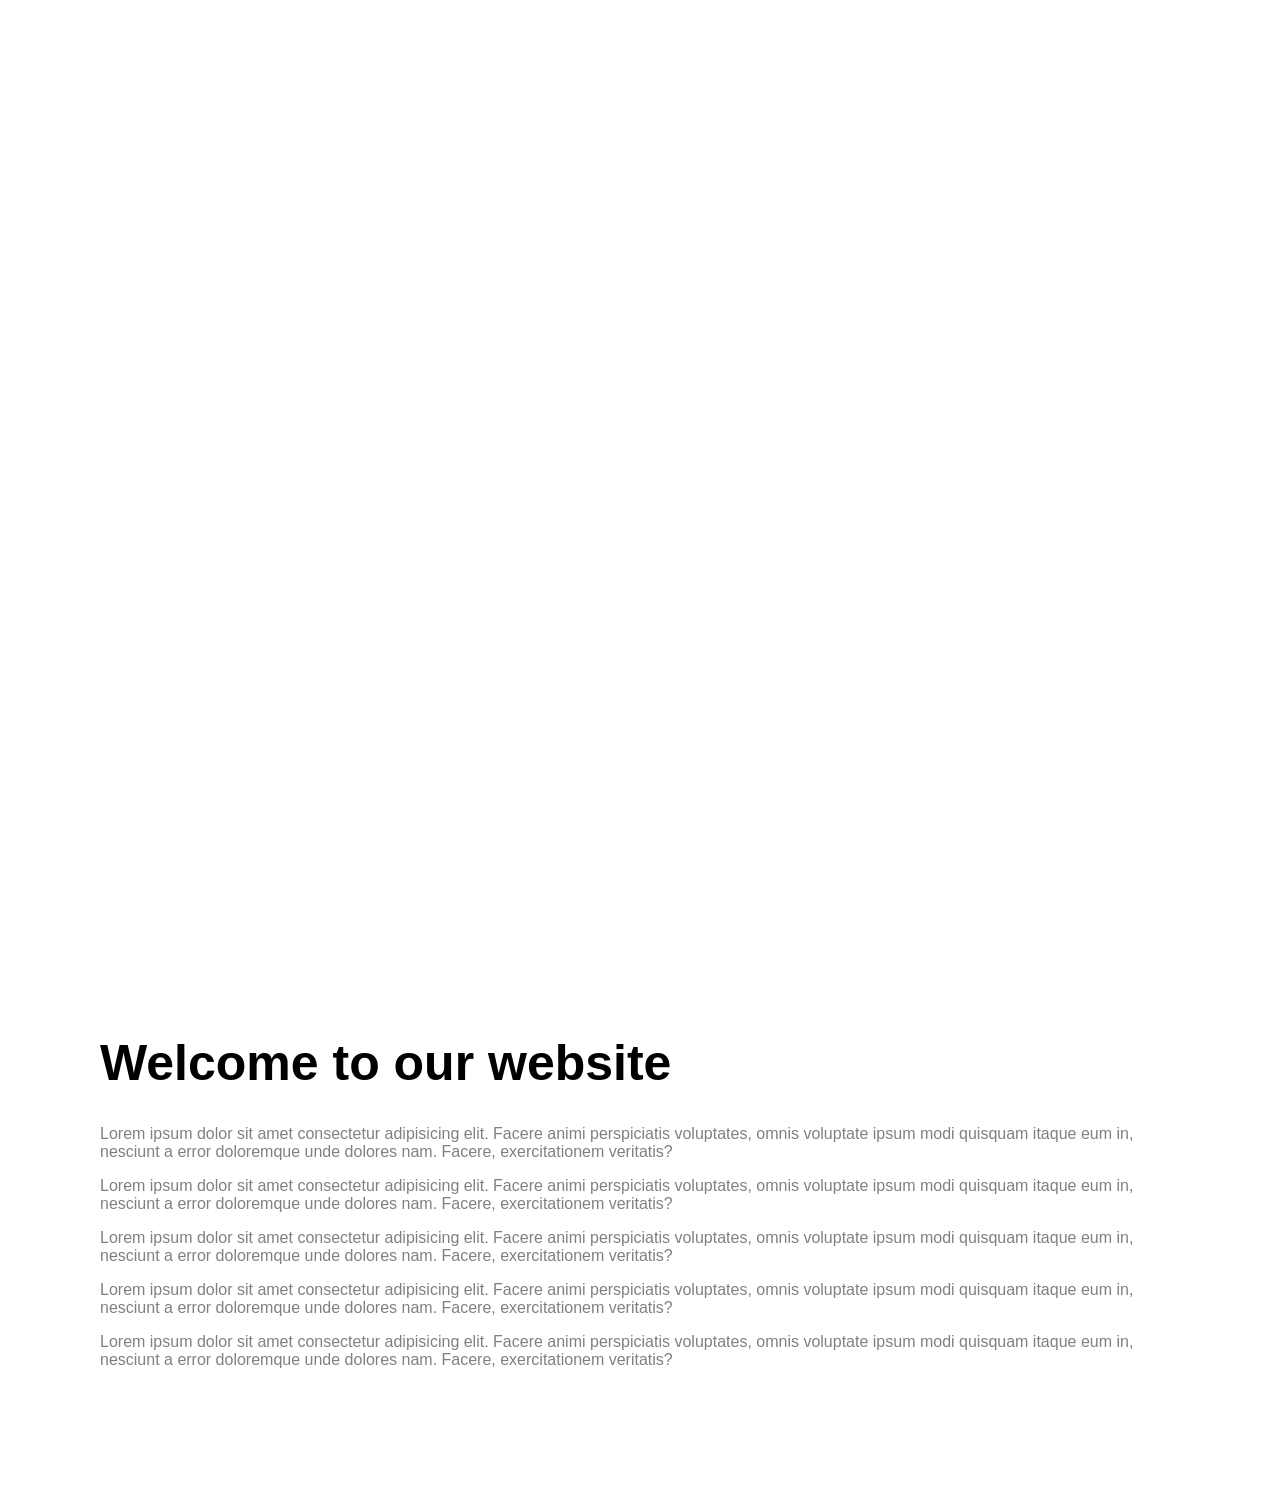
<file: bg image scroll effect/index.html>
<!DOCTYPE html>
<html lang="en">
<head>
    <meta charset="UTF-8">
    <meta http-equiv="X-UA-Compatible" content="IE=edge">
    <meta name="viewport" content="width=device-width, initial-scale=1.0">
    <title>Background Image Scroll Effect</title>
    <link rel="stylesheet" href="style.css">
</head>
<body>
    <div class="bg-image" id="bg-image"></div>
    <div class="container">
        <h1>Welcome to our website</h1>
        <p>Lorem ipsum dolor sit amet consectetur adipisicing elit. Facere animi perspiciatis voluptates, omnis voluptate ipsum modi quisquam itaque eum in, nesciunt a error doloremque unde dolores nam. Facere, exercitationem veritatis?</p>
        <p>Lorem ipsum dolor sit amet consectetur adipisicing elit. Facere animi perspiciatis voluptates, omnis voluptate ipsum modi quisquam itaque eum in, nesciunt a error doloremque unde dolores nam. Facere, exercitationem veritatis?</p>
        <p>Lorem ipsum dolor sit amet consectetur adipisicing elit. Facere animi perspiciatis voluptates, omnis voluptate ipsum modi quisquam itaque eum in, nesciunt a error doloremque unde dolores nam. Facere, exercitationem veritatis?</p>
        <p>Lorem ipsum dolor sit amet consectetur adipisicing elit. Facere animi perspiciatis voluptates, omnis voluptate ipsum modi quisquam itaque eum in, nesciunt a error doloremque unde dolores nam. Facere, exercitationem veritatis?</p>
        <p>Lorem ipsum dolor sit amet consectetur adipisicing elit. Facere animi perspiciatis voluptates, omnis voluptate ipsum modi quisquam itaque eum in, nesciunt a error doloremque unde dolores nam. Facere, exercitationem veritatis?</p>
    </div>
    <script src="index.js"></script>
</body>
</html>
</file>
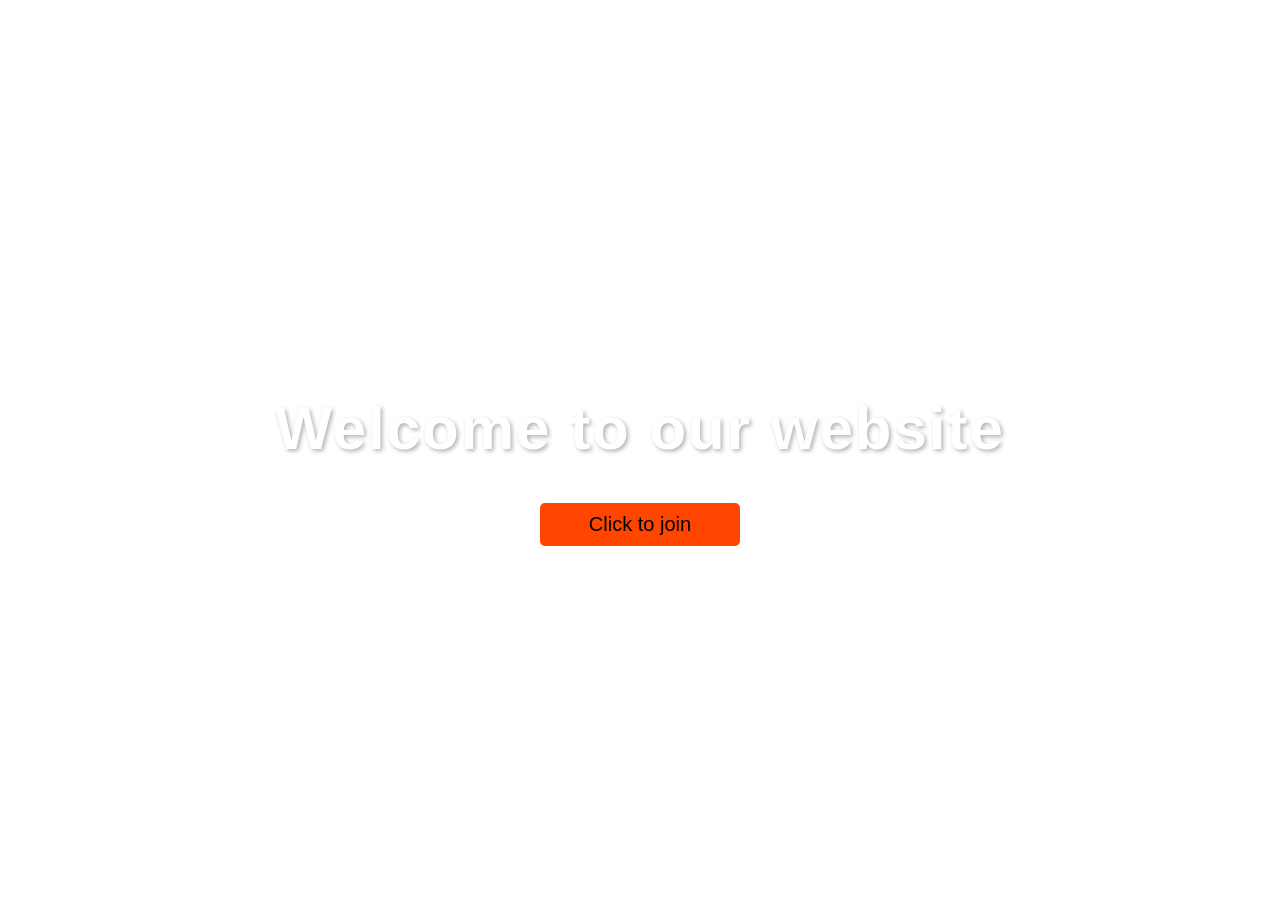
<file: blur bg popup/index.html>
<!DOCTYPE html>
<html lang="en">
<head>
    <meta charset="UTF-8">
    <meta http-equiv="X-UA-Compatible" content="IE=edge">
    <meta name="viewport" content="width=device-width, initial-scale=1.0">
    <title>Blurred Background Popup</title>
    <link rel="stylesheet" href="style.css">
    <link rel="stylesheet" href="https://cdnjs.cloudflare.com/ajax/libs/font-awesome/6.4.0/css/all.min.css" integrity="sha512-iecdLmaskl7CVkqkXNQ/ZH/XLlvWZOJyj7Yy7tcenmpD1ypASozpmT/E0iPtmFIB46ZmdtAc9eNBvH0H/ZpiBw==" crossorigin="anonymous" referrerpolicy="no-referrer" />
</head>
<body>
    <div class="container">
        <h1>Welcome to our website</h1>
        <button class="btn">Click to join</button>
    </div>
    <div class="popup-container active">
        <h4>20% OFF Offer</h4>
        <label for="email">Your email</label>
        <input type="email" name="email" class="input" placeholder="Enter your email">
        <button class="popup-btn">Join</button>
        <div class="close-icon">
            <i class="fas fa-times"></i>
        </div>
    </div>
    <script src="index.js"></script>
</body>
</html>
</file>
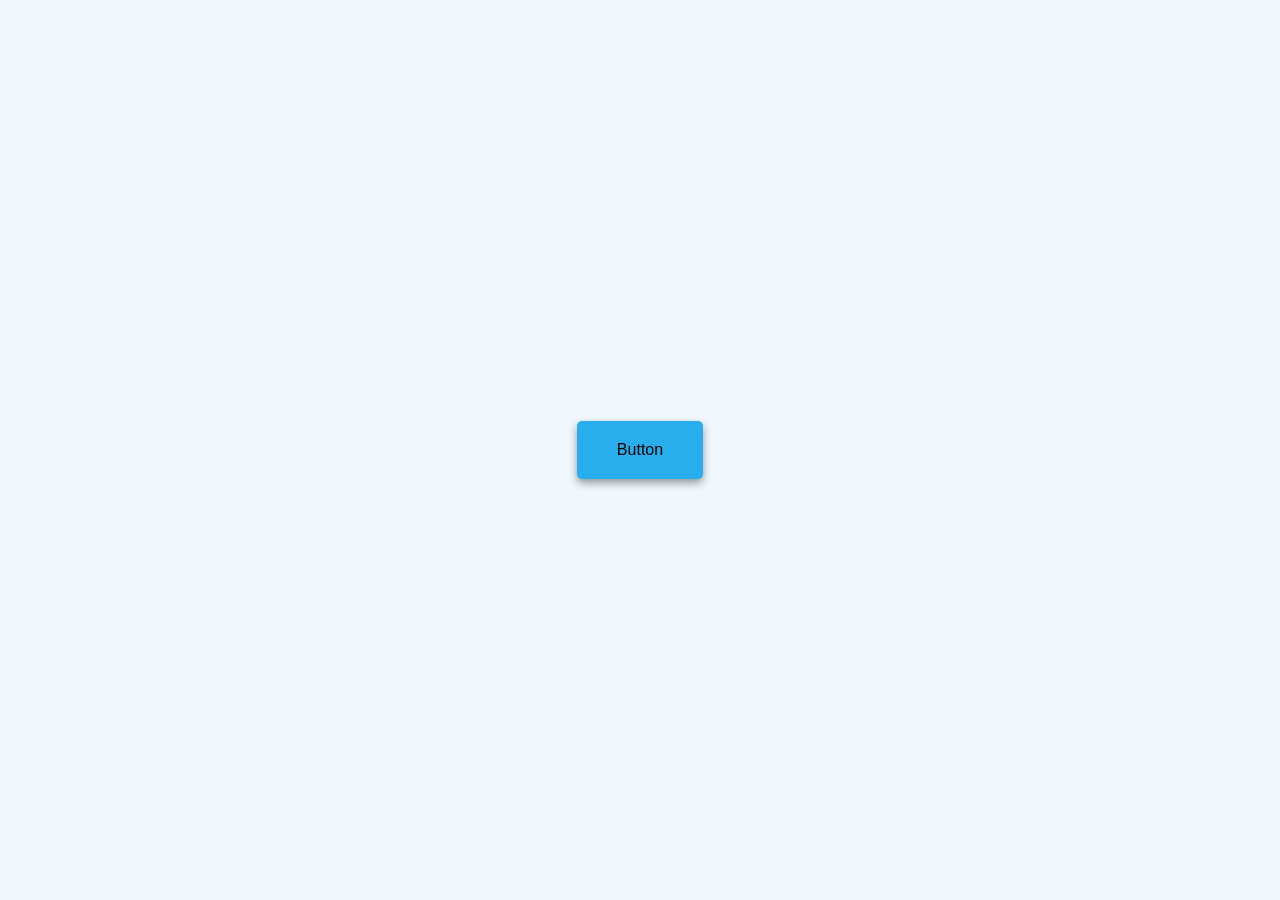
<file: button ripple effect/index.html>
<!DOCTYPE html>
<html lang="en">
<head>
    <meta charset="UTF-8">
    <meta http-equiv="X-UA-Compatible" content="IE=edge">
    <meta name="viewport" content="width=device-width, initial-scale=1.0">
    <link rel="stylesheet" href="style.css">
    <title>Button Ripple Effect</title>
</head>
<body>
    <a href="#" class="btn"><span>Button</span></a>
    <script src="index.js"></script>
</body>
</html>
</file>
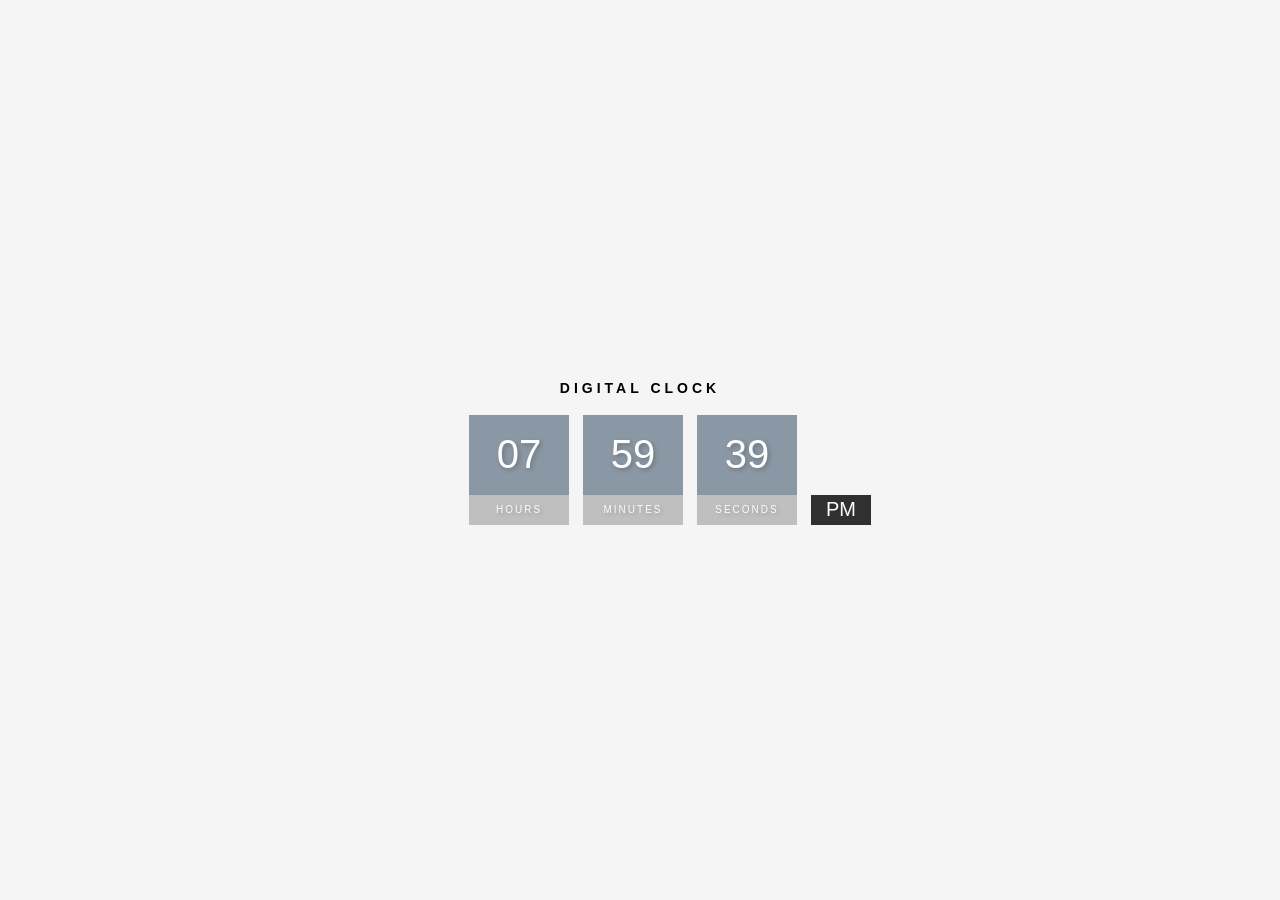
<file: digital clock/index.html>
<!DOCTYPE html>
<html lang="en">
<head>
    <meta charset="UTF-8">
    <meta http-equiv="X-UA-Compatible" content="IE=edge">
    <meta name="viewport" content="width=device-width, initial-scale=1.0">
    <link rel="stylesheet" href="style.css">
    <title>Digital Clock</title>
</head>
<body>
    <h2>Digital Clock</h2>
    <div class="clock">
        <div>
            <span id="hour">00</span>
            <span class="text">Hours</span>
        </div>
        <div>
            <span id="minutes">00</span>
            <span class="text">Minutes</span>
        </div>
        <div>
            <span id="seconds">00</span>
            <span class="text">Seconds</span>
        </div>
        <div>
            <span id="ampm">AM</span>
        </div>
    </div>
    <script src="index.js"></script>
</body>
</html>
</file>
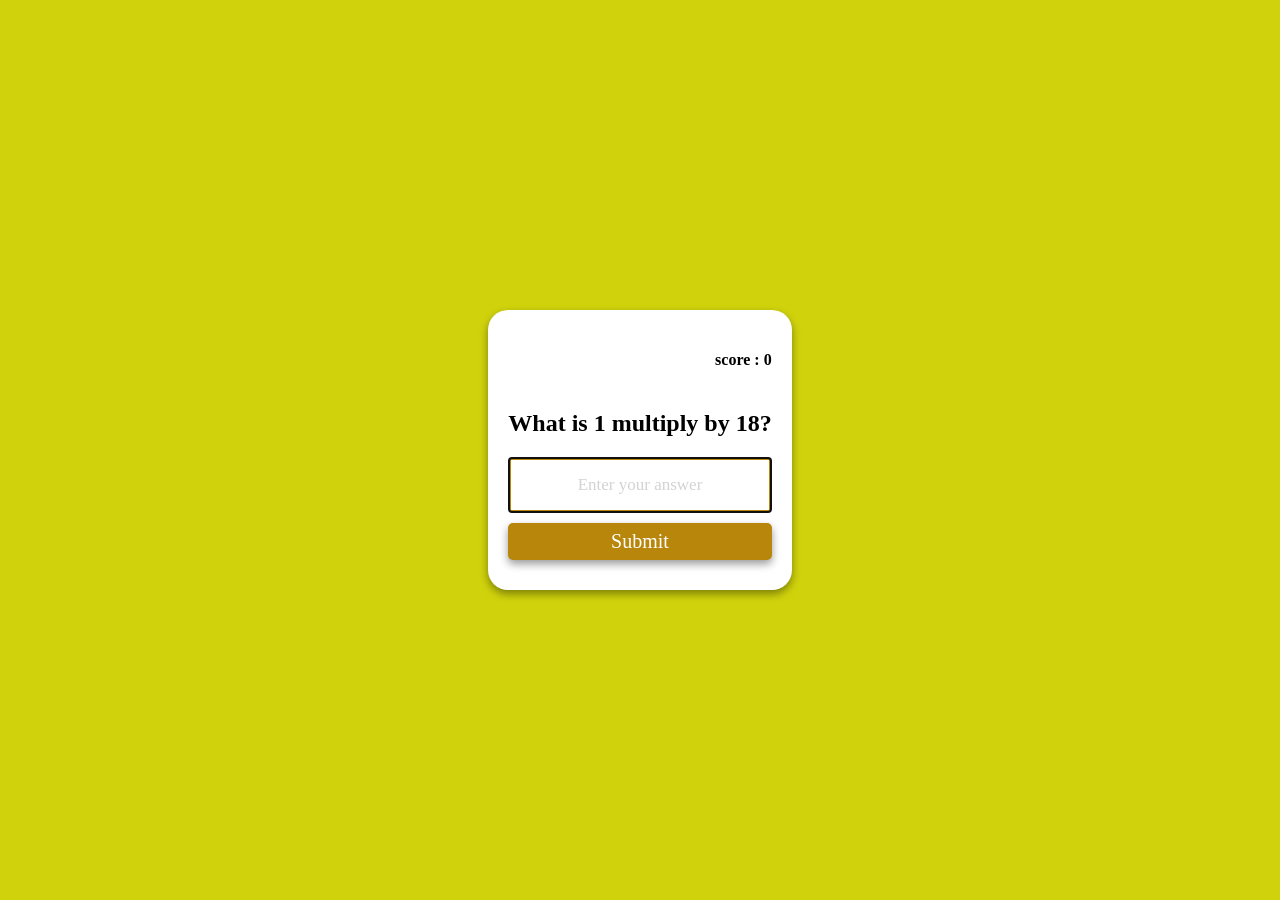
<file: multiplication app/index.html>
<!DOCTYPE html>
<html lang="en">
<head>
    <meta charset="UTF-8">
    <meta http-equiv="X-UA-Compatible" content="IE=edge">
    <meta name="viewport" content="width=device-width, initial-scale=1.0">
    <link rel="stylesheet" href="style.css">
    <title>Multiplication App</title>
</head>
<body>
    <form id="form" class="form">
        <h4 id="score" class="score">score : 0</h4>
        <h2 id="question">What is 1 multiply by 1?</h2>
        <input class="input" id="input" placeholder="Enter your answer" required autofocus autocomplete="off">
        <button class="btn" type="submit">Submit</button>
    </form>
    <script src="index.js"></script>
</body>
</html>
</file>
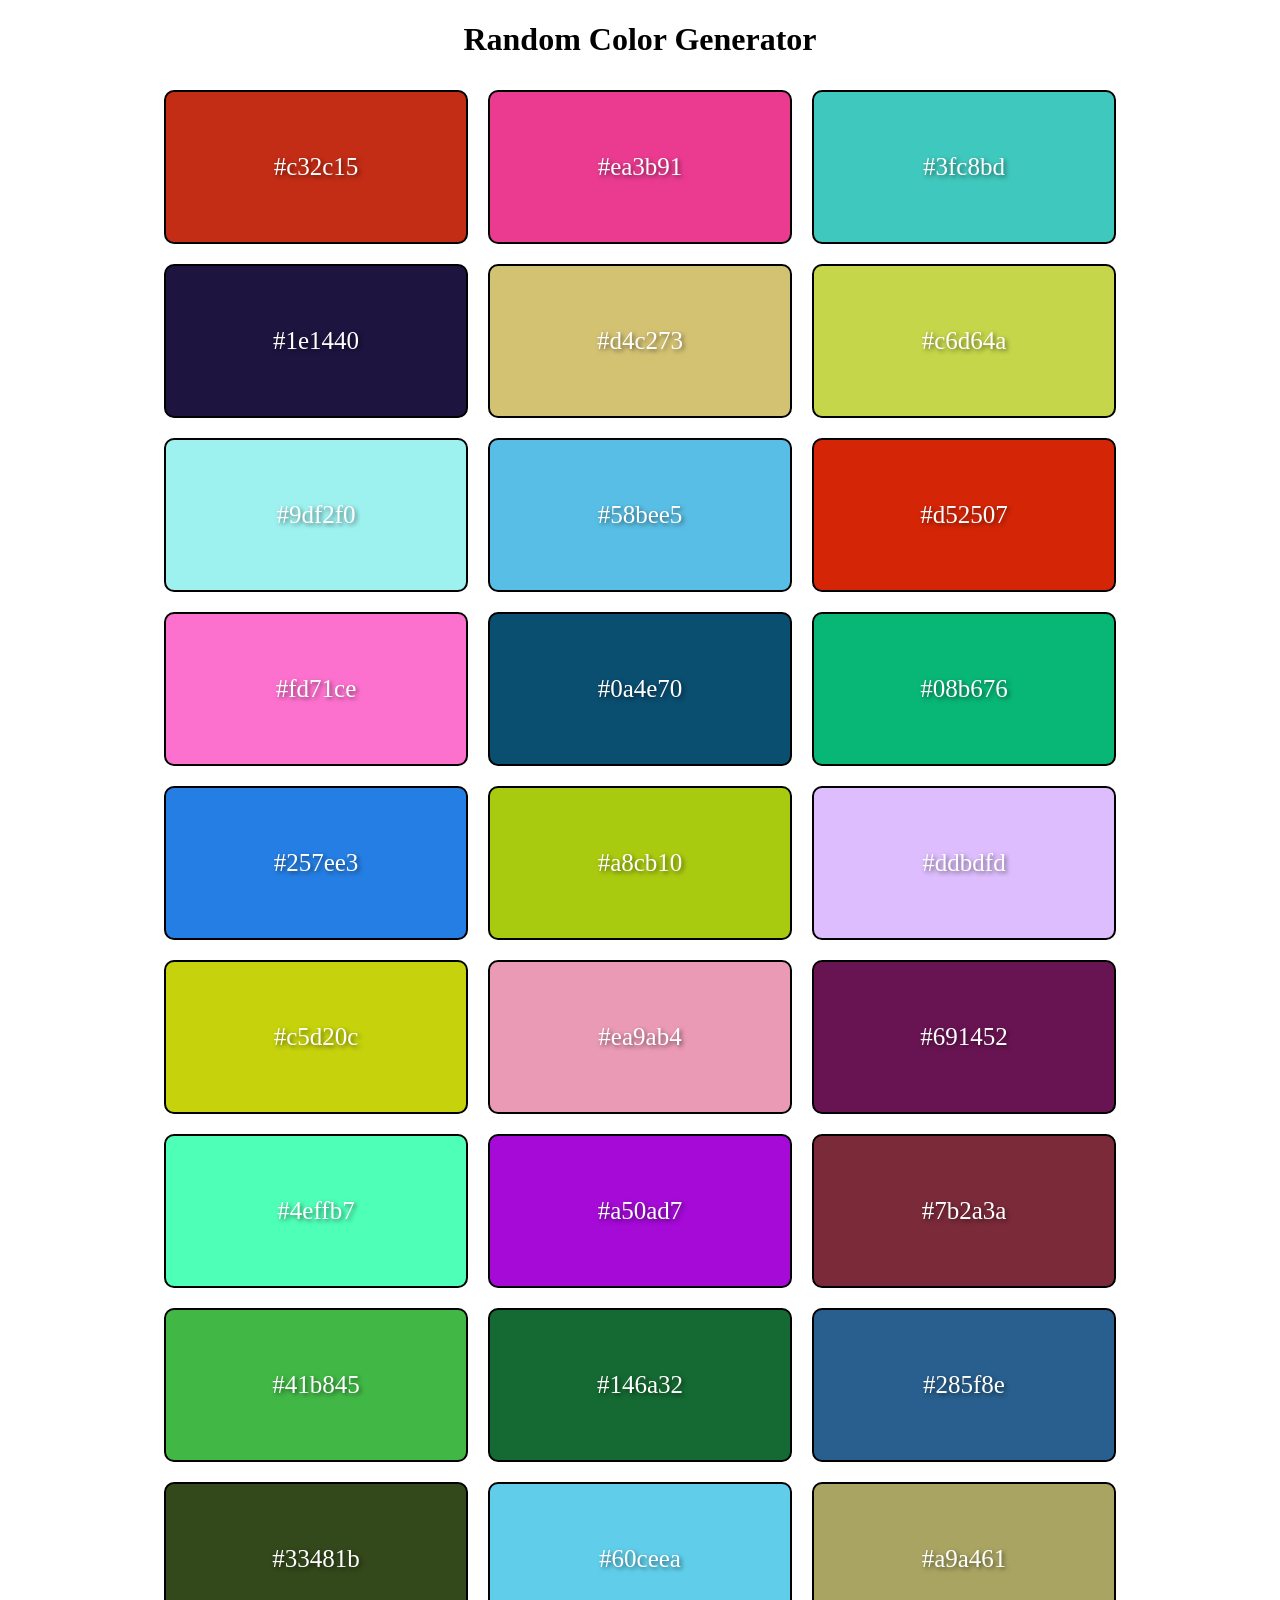
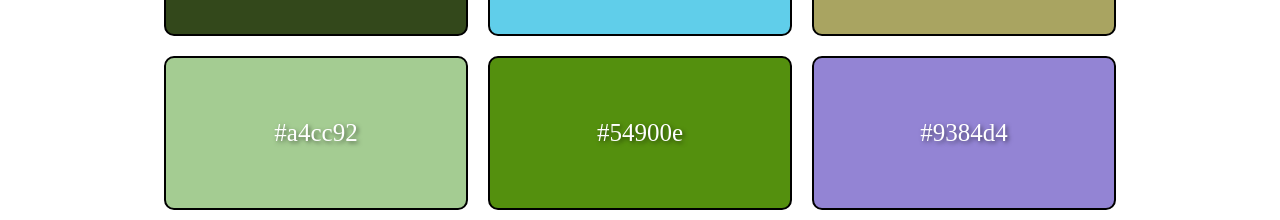
<file: random color generator/index.html>
<!DOCTYPE html>
<html lang="en">
<head>
    <meta charset="UTF-8">
    <meta http-equiv="X-UA-Compatible" content="IE=edge">
    <meta name="viewport" content="width=device-width, initial-scale=1.0">
    <title>Random Color Generator</title>
    <link rel="stylesheet" href="style.css">
</head>
<body>
    <h1>Random Color Generator</h1>
    <div class="container">
    </div>
    <script src="index.js"></script>
</body>
</html>
</file>
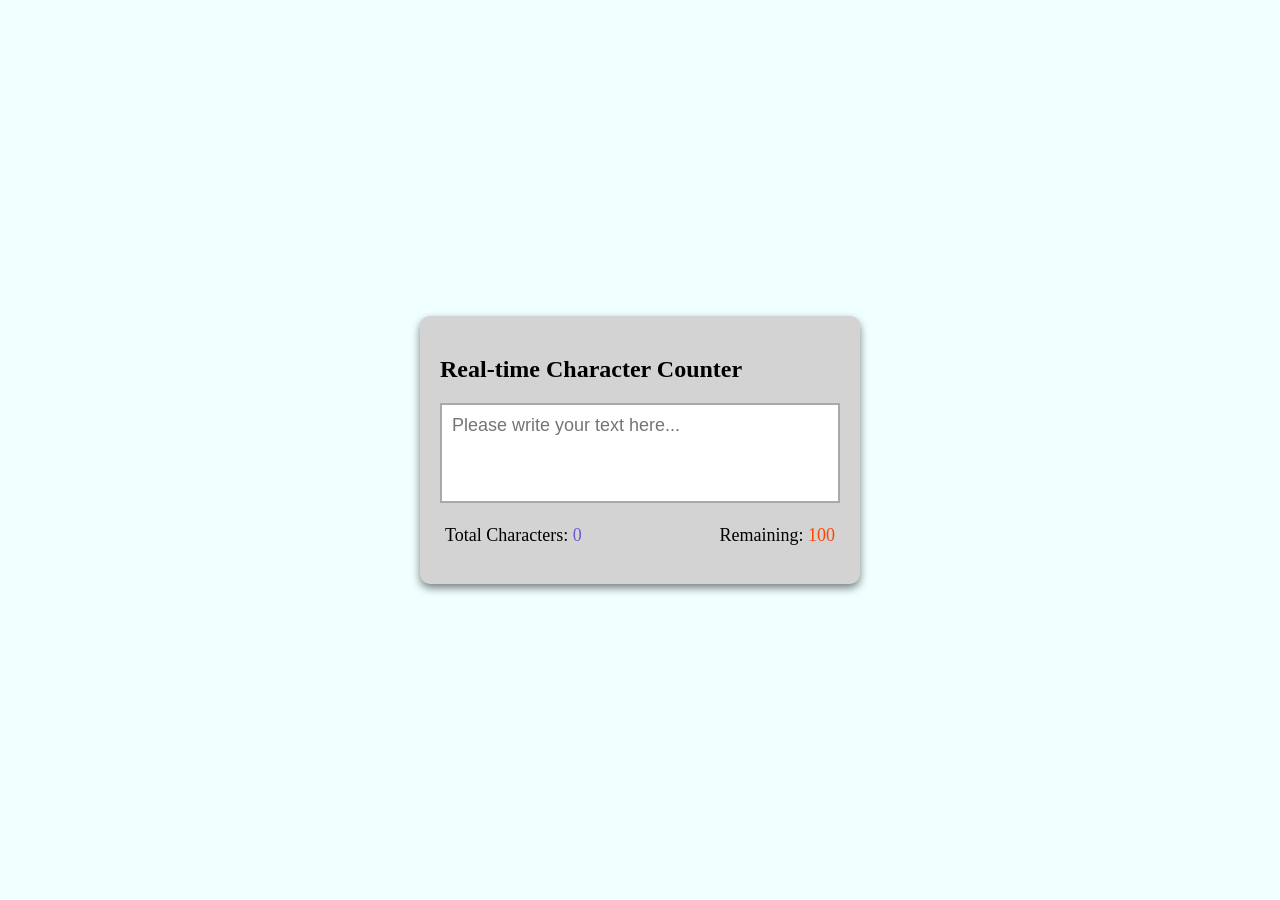
<file: real time character counter/index.html>
<!DOCTYPE html>
<html lang="en">
<head>
    <meta charset="UTF-8">
    <meta http-equiv="X-UA-Compatible" content="IE=edge">
    <meta name="viewport" content="width=device-width, initial-scale=1.0">
    <title>Real-time Character Counter</title>
    <link rel="stylesheet" href="style.css">
</head>
<body>
    <div class="container">
        <h2>Real-time Character Counter</h2>
        <textarea id="textarea" class="textarea" placeholder="Please write your text here..." maxlength="100"></textarea>
        <div class="counter-container">
            <p>Total Characters: <span class="total-counter" id="total-counter"></span></p>
            <p>Remaining: <span class="remaining-counter" id="remaining-counter"></span></p>
        </div>
    </div>
    <script src="index.js"></script>
</body>
</html>
</file>
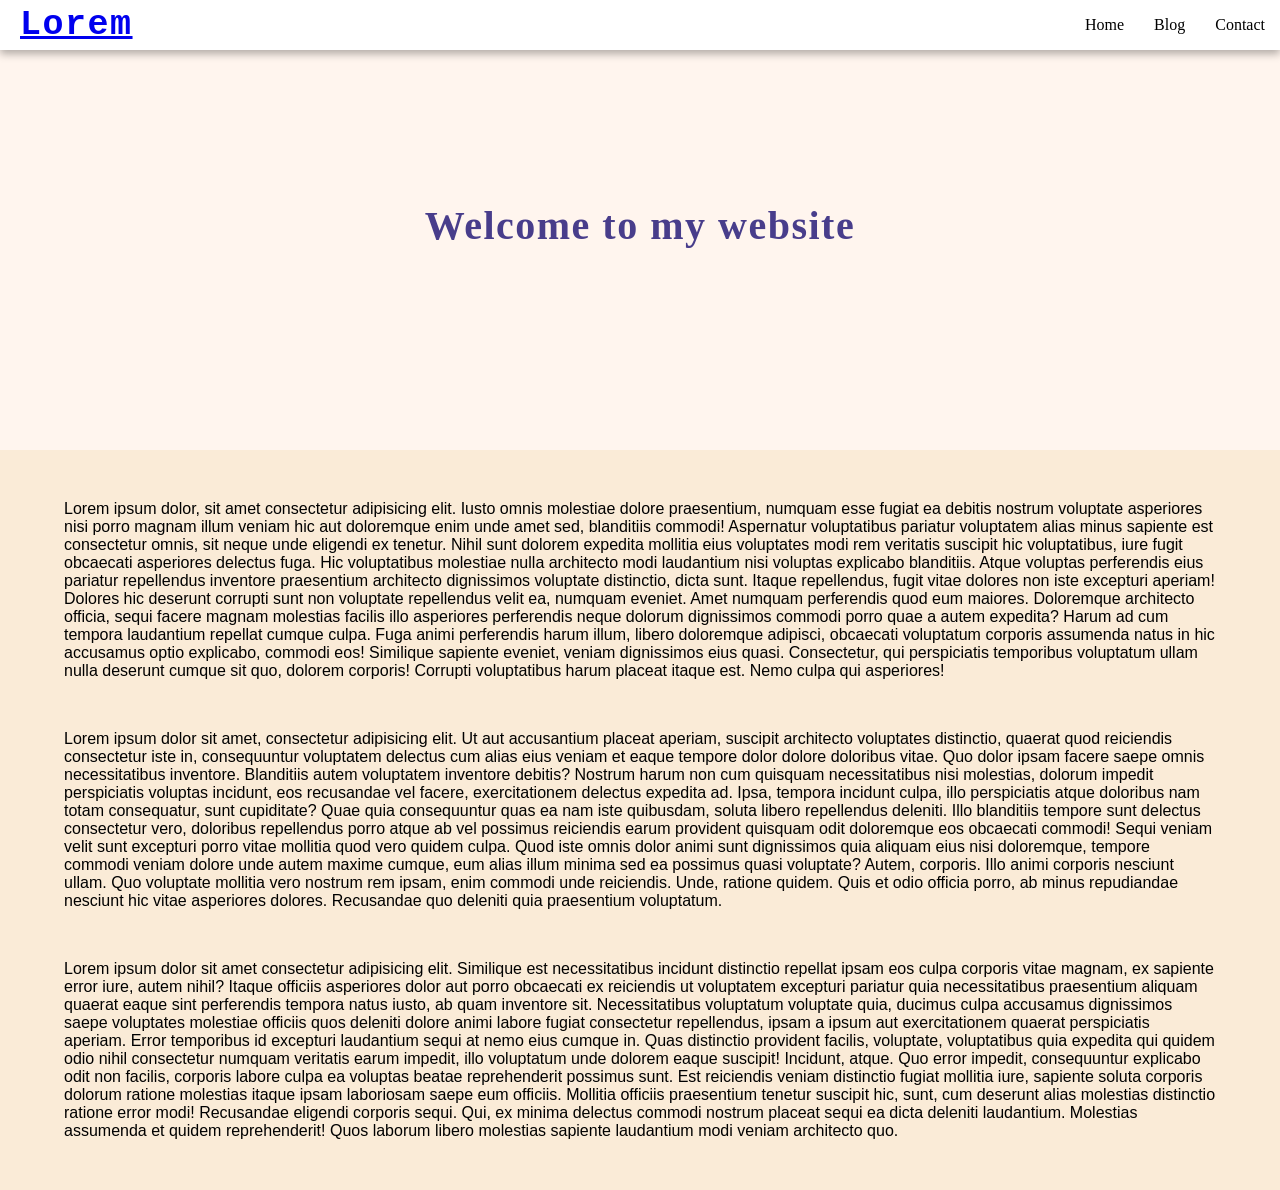
<file: sticky navbar/index.html>
<!DOCTYPE html>
<html lang="en">
<head>
    <meta charset="UTF-8">
    <meta http-equiv="X-UA-Compatible" content="IE=edge">
    <meta name="viewport" content="width=device-width, initial-scale=1.0">
    <title>Sticky Navbar</title>
    <link rel="stylesheet" href="style.css">
</head>
<body>
    <div class="navbar">
        <a href="index.html"><h2>Lorem</h2></a>
        <ul>
            <li><a href="#">Home</a></li>
            <li><a href="#">Blog</a></li>
            <li><a href="#">Contact</a></li>
        </ul>
    </div>
    <div class="top-container">
        <h1>Welcome to my website</h1>
    </div>
    <div class="bottom-container">
        <p class="text">Lorem ipsum dolor, sit amet consectetur adipisicing elit. Iusto omnis molestiae dolore praesentium, numquam esse fugiat ea debitis nostrum voluptate asperiores nisi porro magnam illum veniam hic aut doloremque enim unde amet sed, blanditiis commodi! Aspernatur voluptatibus pariatur voluptatem alias minus sapiente est consectetur omnis, sit neque unde eligendi ex tenetur. Nihil sunt dolorem expedita mollitia eius voluptates modi rem veritatis suscipit hic voluptatibus, iure fugit obcaecati asperiores delectus fuga. Hic voluptatibus molestiae nulla architecto modi laudantium nisi voluptas explicabo blanditiis. Atque voluptas perferendis eius pariatur repellendus inventore praesentium architecto dignissimos voluptate distinctio, dicta sunt. Itaque repellendus, fugit vitae dolores non iste excepturi aperiam! Dolores hic deserunt corrupti sunt non voluptate repellendus velit ea, numquam eveniet. Amet numquam perferendis quod eum maiores. Doloremque architecto officia, sequi facere magnam molestias facilis illo asperiores perferendis neque dolorum dignissimos commodi porro quae a autem expedita? Harum ad cum tempora laudantium repellat cumque culpa. Fuga animi perferendis harum illum, libero doloremque adipisci, obcaecati voluptatum corporis assumenda natus in hic accusamus optio explicabo, commodi eos! Similique sapiente eveniet, veniam dignissimos eius quasi. Consectetur, qui perspiciatis temporibus voluptatum ullam nulla deserunt cumque sit quo, dolorem corporis! Corrupti voluptatibus harum placeat itaque est. Nemo culpa qui asperiores!</p>
        <p class="text">Lorem ipsum dolor sit amet, consectetur adipisicing elit. Ut aut accusantium placeat aperiam, suscipit architecto voluptates distinctio, quaerat quod reiciendis consectetur iste in, consequuntur voluptatem delectus cum alias eius veniam et eaque tempore dolor dolore doloribus vitae. Quo dolor ipsam facere saepe omnis necessitatibus inventore. Blanditiis autem voluptatem inventore debitis? Nostrum harum non cum quisquam necessitatibus nisi molestias, dolorum impedit perspiciatis voluptas incidunt, eos recusandae vel facere, exercitationem delectus expedita ad. Ipsa, tempora incidunt culpa, illo perspiciatis atque doloribus nam totam consequatur, sunt cupiditate? Quae quia consequuntur quas ea nam iste quibusdam, soluta libero repellendus deleniti. Illo blanditiis tempore sunt delectus consectetur vero, doloribus repellendus porro atque ab vel possimus reiciendis earum provident quisquam odit doloremque eos obcaecati commodi! Sequi veniam velit sunt excepturi porro vitae mollitia quod vero quidem culpa. Quod iste omnis dolor animi sunt dignissimos quia aliquam eius nisi doloremque, tempore commodi veniam dolore unde autem maxime cumque, eum alias illum minima sed ea possimus quasi voluptate? Autem, corporis. Illo animi corporis nesciunt ullam. Quo voluptate mollitia vero nostrum rem ipsam, enim commodi unde reiciendis. Unde, ratione quidem. Quis et odio officia porro, ab minus repudiandae nesciunt hic vitae asperiores dolores. Recusandae quo deleniti quia praesentium voluptatum.</p>
        <p class="text">Lorem ipsum dolor sit amet consectetur adipisicing elit. Similique est necessitatibus incidunt distinctio repellat ipsam eos culpa corporis vitae magnam, ex sapiente error iure, autem nihil? Itaque officiis asperiores dolor aut porro obcaecati ex reiciendis ut voluptatem excepturi pariatur quia necessitatibus praesentium aliquam quaerat eaque sint perferendis tempora natus iusto, ab quam inventore sit. Necessitatibus voluptatum voluptate quia, ducimus culpa accusamus dignissimos saepe voluptates molestiae officiis quos deleniti dolore animi labore fugiat consectetur repellendus, ipsam a ipsum aut exercitationem quaerat perspiciatis aperiam. Error temporibus id excepturi laudantium sequi at nemo eius cumque in. Quas distinctio provident facilis, voluptate, voluptatibus quia expedita qui quidem odio nihil consectetur numquam veritatis earum impedit, illo voluptatum unde dolorem eaque suscipit! Incidunt, atque. Quo error impedit, consequuntur explicabo odit non facilis, corporis labore culpa ea voluptas beatae reprehenderit possimus sunt. Est reiciendis veniam distinctio fugiat mollitia iure, sapiente soluta corporis dolorum ratione molestias itaque ipsam laboriosam saepe eum officiis. Mollitia officiis praesentium tenetur suscipit hic, sunt, cum deserunt alias molestias distinctio ratione error modi! Recusandae eligendi corporis sequi. Qui, ex minima delectus commodi nostrum placeat sequi ea dicta deleniti laudantium. Molestias assumenda et quidem reprehenderit! Quos laborum libero molestias sapiente laudantium modi veniam architecto quo.</p>
    </div>
    <script src="index.js"></script>
</body>
</html>
</file>
<file: bg image scroll effect/style.css>
body {
    margin: 0;
    font-family: sans-serif;
}

.bg-image {
    width: 100%;
    height: 100vh;
    background: url(https://images.unsplash.com/photo-1517694712202-14dd9538aa97?ixlib=rb-4.0.3&ixid=M3wxMjA3fDB8MHxwaG90by1wYWdlfHx8fGVufDB8fHx8fA%3D%3D&auto=format&fit=crop&w=870&q=80) ;
    background-position: center;
    background-attachment: fixed;
    background-size: 160%;
}

.container {
    padding: 100px;
}

h1 {
    font-size: 50px;
}

p {
    color: grey;
}

@media (max-width: 500px) {
    .container {
        padding: 10px;
    }
}
</file>
<file: blur bg popup/style.css>
body {
    margin: 0;
}

.container {
    display: flex;
    flex-direction: column;
    height: 100vh;
    justify-content: center;
    align-items: center;
    background: url(https://images.unsplash.com/photo-1517694712202-14dd9538aa97?ixlib=rb-4.0.3&ixid=M3wxMjA3fDB8MHxwaG90by1wYWdlfHx8fGVufDB8fHx8fA%3D%3D&auto=format&fit=crop&w=870&q=80) ;
    background-size: cover;
    text-align: center;
    transition: filter .7s;
}

h1 {
    font-size: 60px;
    color: white;
    font-family: Impact, Haettenschweiler, 'Arial Narrow Bold', sans-serif;
    letter-spacing: 2px;
    text-shadow: 2px 2px 4px rgba(0,0,0,.3);
}

.btn {
    padding: 10px 20px;
    width: 200px;
    cursor: pointer;
    background-color: orangered;
    border: none;
    border-radius: 5px;
    font-size: 20px;
}

.btn:hover {
    filter: brightness(0.8);
}

.active.container {
    filter: blur(5px) brightness(.7);
}

.popup-container {
    position: fixed;
    left: 50%;
    transform: translate(-50%);
    background-color: white;
    width: 400px;
    height: 200px;
    top: 30%;
    display: flex;
    flex-direction: column;
    padding: 20px;
    background: url(https://images.unsplash.com/photo-1517694712202-14dd9538aa97?ixlib=rb-4.0.3&ixid=M3wxMjA3fDB8MHxwaG90by1wYWdlfHx8fGVufDB8fHx8fA%3D%3D&auto=format&fit=crop&w=870&q=80) ;
    background-size: cover;
    border-radius: 10px;
    box-shadow: 0 4px 8px rgba(0,0,0,0,3);
    opacity: 1;
    transition: all 0.7s;
}

h4 {
    font-size: 30px;
    margin: 10px 0;
    font-family: sans-serif;
    color: whitesmoke;
    text-align: center;
}

label {
    color: whitesmoke;
    font-family: sans-serif;
    text-align: center;
}

.popup-btn {
    background-color: orangered;
    padding: 10px;
    font-size: 20px;
    cursor: pointer;
    border: 2px solid;
    border-radius: 5px;
}

.input {
    border: 2px solid;
    padding: 10px;
    margin: 10px 0;
    font-size: 20px;
    text-align: center;
}

.input::placeholder {
    color: lightgray;
}

.close-icon {
    position: absolute;
    right: 20px;
    cursor: pointer;
}

.close-icon:hover {
    color: orangered;
}

.active.popup-container {
    visibility: hidden;
    opacity: 0;
    top: 10%;
}
</file>
<file: button ripple effect/style.css>
body {
    margin: 0;
    display: flex;
    justify-content: center;
    align-items: center;
    width: 100vw;
    height: 100vh;
    background-color: aliceblue;
    font-family: sans-serif;
}

.btn {
    background-color: rgb(40, 174, 236);
    padding: 20px 40px;
    border-radius: 5px;
    box-shadow: 0 4px 8px rgba(0,0,0,.4);
    text-decoration: none;
    color: black;
    position: relative;
    overflow: hidden;
}

.btn span {
    position: relative;
    z-index: 1;
}

.btn::before {
    content: "";
    position: absolute;
    background-color: orangered;
    width: 0px;
    height: 0px;
    left: var(--xPos);
    top: var(--yPos);
    transform: translate(-50%, -50%);
    border-radius: 50%;
    transition: width .5s, height .5s;
}

.btn:hover::before {
    width: 300px;
    height: 300px;
}
</file>
<file: digital clock/style.css>
* {
    background-color: whitesmoke ;
    background-size: cover;
}

body {
    margin: 0;
    display: flex;
    flex-direction: column;
    align-items: center;
    height: 100vh;
    justify-content: center;
    font-family: sans-serif;
    overflow: hidden;
}

h2{
    text-transform: uppercase;
    letter-spacing: 4px;
    font-size: 14px;
    text-align: center;
}

.clock {
    display: flex;
}

.clock div {
    margin: 7px;
    position: relative;
}

.clock span {
    width: 100px;
    height: 80px;
    background: slategray;
    opacity: 80%;
    color: white;
    display: flex;
    justify-content: center;
    align-items: center;
    font-size: 40px;
    text-shadow: 2px 2px 4px rgba(0,0,0,.3);
}

.clock .text  {
    height: 30px;
    font-size: 10px;
    text-transform: uppercase;
    letter-spacing: 2px;
    background: darkgrey;
    opacity: 0.7;
}

.clock #ampm {
    bottom: 0;
    position: absolute;
    width: 60px;
    height: 30px;
    font-size: 20px;
    background: black;
}
</file>
<file: multiplication app/style.css>
body {
    margin: 0;
    padding: 0;
    align-items: center;
    justify-content: center;
    display: flex;
    height: 100vh;
    width: 100vw;
    text-align: center;
    background-color: rgb(208, 211, 12);
    font-family: cursive;
}

.form {
    background-color: white;
    padding: 20px;
    box-shadow: 0 4px 8px rgba(0,0,0,.4);
    border-radius: 20px;
    margin: 10px;
    display: flex;
    flex-direction: column;
}

.input{
    display: block;
    width: 100%;
    box-sizing: border-box;
    font-size: 17px;
    text-align: center;
    padding: 15px;
    border: solid 3px darkgoldenrod;
    color: darkgoldenrod;
}

.input::placeholder {
    color: lightgray;
    font-family: cursive;
}

.btn {
    background-color: darkgoldenrod;
    color: white;
    border: none;
    font-size: 20px;
    display: block;
    width: 100%;
    padding: 7px;
    margin: 10px 0;
    font-family: cursive;
    border-radius: 5px;
    box-shadow: 0 4px 8px rgba(0,0,0,.4);
    cursor: pointer;
}

.btn:hover {
    filter: brightness(0.8)
}

.score {
    text-align: right;
}
</file>
<file: random color generator/style.css>
body {
    margin: 0;
    font-family: cursive;
}

h1 {
    text-align: center;
}

.container {
    display: flex;
    flex-wrap: wrap;
    justify-content: center;

}

.color-container {
    background-color: orange;
    width: 300px;
    height: 150px;
    color: white;
    margin: 10px;
    display: flex;
    justify-content: center;
    align-items: center;
    font-size: 25px;
    text-shadow: 2px 2px 4px rgba(0,0,0,.5);
    border: solid black 2px;
    border-radius: 10px;
}
</file>
<file: real time character counter/style.css>
body {
    margin: 0;
    display: flex;
    align-items: center;
    justify-content: center;
    height: 100vh;
    background-color: azure;
    font-family: cursive;
}

.container {
    background-color: lightgrey;
    width: 400px;
    padding: 20px;
    margin: 5px;
    border-radius: 10px;
    box-shadow: 0 4px 8px rgba(0,0,0,.5);
}

.textarea {
    resize: none;
    width: 100%;
    height: 100px;
    font-size: 18px;
    font-family: sans-serif;
    padding: 10px;
    box-sizing: border-box;
    border: solid 2px darkgray;
}

.counter-container {
    display: flex;
    justify-content: space-between;
    padding: 0 5px;
}

.counter-container p {
    font-size: 18px;
    color: black;
}

.total-counter {
    color: slateblue;
}

.remaining-counter {
    color: orangered;
}
</file>
<file: sticky navbar/style.css>
body {
    margin: 0;
    background-color: antiquewhite;
}

.navbar {
    display: flex;
    position: fixed;
    justify-content: space-between;
    align-items: center;
    background-color: white;
    width: 100%;
    box-shadow: 0 4px 8px rgba(0,0,0,.3);
    transition: background-color 0.4s;
}

.navbar h2 {
    margin: 0 20px;
    font-size: 35px;
    font-family:'Courier New', Courier, monospace;
    letter-spacing: 1.5px;
}

.navbar ul {
    display: flex;
    list-style-type: none;
}

.navbar ul li a {
    margin: 0 15px;
    text-decoration: none;
    color: black;
    font-family: cursive;
}

.top-container {
    background-color: seashell;
    height: 50vh;
    justify-content: center;
    display: flex;
    align-items: center;
    background-size: cover;
    text-align: center;
}

.top-container h1 {
    color: darkslateblue;
    font-size: 40px;
    font-family: cursive;
    letter-spacing: 1.5px;
}

.text {
    margin: 50px 5%;
    font-family: sans-serif;
}

.navbar ul li a:hover, .navbar a h2:hover {
    color: red;
}

.navbar.active {
    background-color: black;
}

.navbar.active ul li a, .navbar.active a h2{
    color: white;
}
</file>
